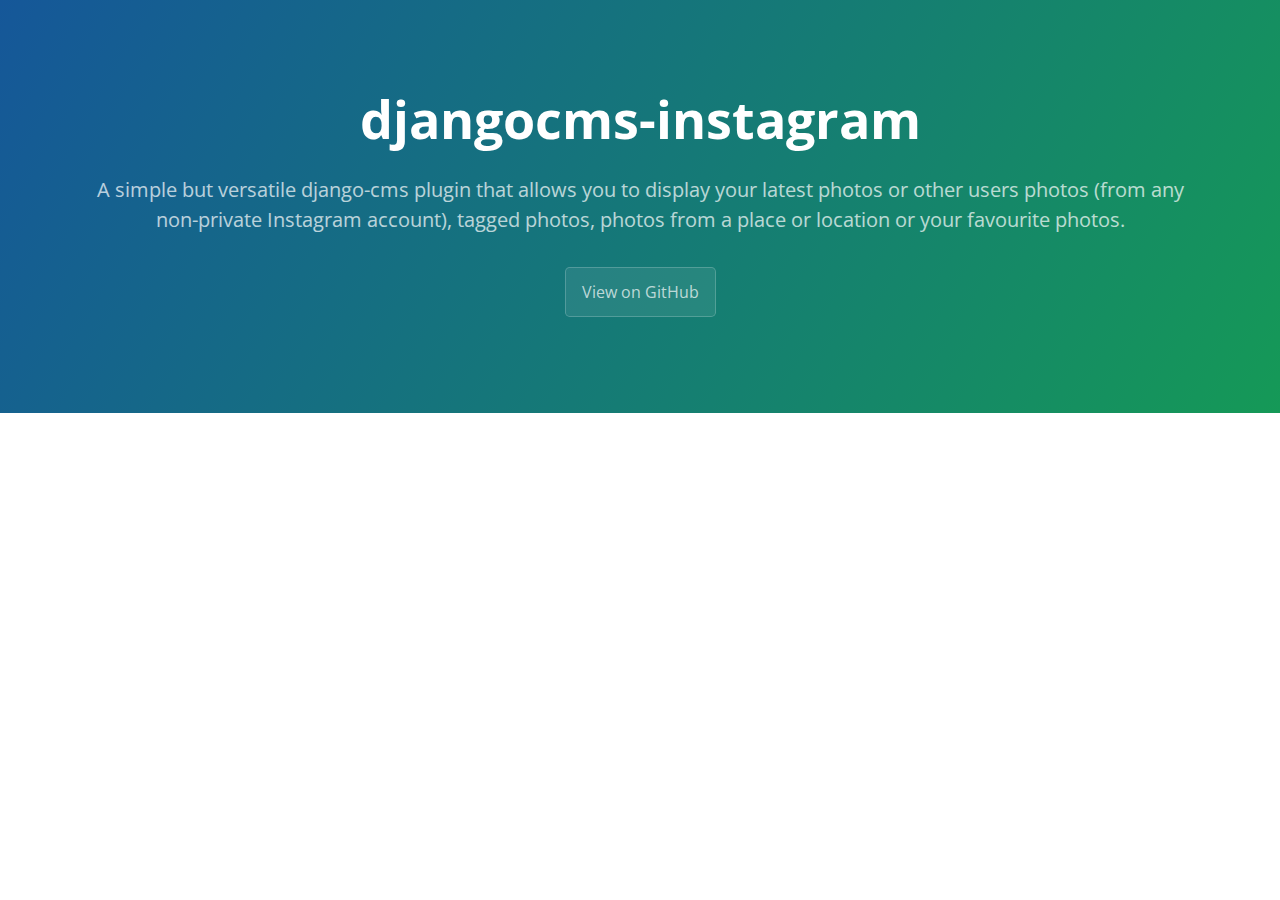
<file: index.html>
<!DOCTYPE html>
<html lang="en-us">
  <head>
    <meta charset="UTF-8">
    <title>djangocms-instagram</title>
    <meta name="viewport" content="width=device-width, initial-scale=1">
    <link rel="stylesheet" href="css/normalize.css">
    <link href='https://fonts.googleapis.com/css?family=Open+Sans:400,700' rel='stylesheet' type='text/css'>
    <link rel="stylesheet" href="css/cayman.css">
  </head>
  <body>
    <section class="page-header">
      <h1 class="project-name">djangocms-instagram</h1>
      <h2 class="project-tagline">
        A simple but versatile django-cms plugin that allows you to display your latest photos or other users photos (from any non-private Instagram account), tagged photos, photos from a place or location or your favourite photos.
      </h2>
      <a href="https://github.com/mishbahr/djangocms-instagram" class="btn">View on GitHub</a>
    </section>
  </body>
</html>
</file>
<file: css/cayman.css>
* {
  box-sizing: border-box; }

body {
  padding: 0;
  margin: 0;
  font-family: "Open Sans", "Helvetica Neue", Helvetica, Arial, sans-serif;
  font-size: 16px;
  line-height: 1.5;
  color: #606c71; }

a {
  color: #1e6bb8;
  text-decoration: none; }
  a:hover {
    text-decoration: underline; }

.btn {
  display: inline-block;
  margin-bottom: 1rem;
  color: rgba(255, 255, 255, 0.7);
  background-color: rgba(255, 255, 255, 0.08);
  border-color: rgba(255, 255, 255, 0.2);
  border-style: solid;
  border-width: 1px;
  border-radius: 0.3rem;
  transition: color 0.2s, background-color 0.2s, border-color 0.2s; }
  .btn:hover {
    color: rgba(255, 255, 255, 0.8);
    text-decoration: none;
    background-color: rgba(255, 255, 255, 0.2);
    border-color: rgba(255, 255, 255, 0.3); }
  .btn + .btn {
    margin-left: 1rem; }
  @media screen and (min-width: 64em) {
    .btn {
      padding: 0.75rem 1rem; } }
  @media screen and (min-width: 42em) and (max-width: 64em) {
    .btn {
      padding: 0.6rem 0.9rem;
      font-size: 0.9rem; } }
  @media screen and (max-width: 42em) {
    .btn {
      display: block;
      width: 100%;
      padding: 0.75rem;
      font-size: 0.9rem; }
      .btn + .btn {
        margin-top: 1rem;
        margin-left: 0; } }

.page-header {
  color: #fff;
  text-align: center;
  background-color: #159957;
  background-image: linear-gradient(120deg, #155799, #159957); }
  @media screen and (min-width: 64em) {
    .page-header {
      padding: 5rem 6rem; } }
  @media screen and (min-width: 42em) and (max-width: 64em) {
    .page-header {
      padding: 3rem 4rem; } }
  @media screen and (max-width: 42em) {
    .page-header {
      padding: 2rem 1rem; } }

.project-name {
  margin-top: 0;
  margin-bottom: 0.1rem; }
  @media screen and (min-width: 64em) {
    .project-name {
      font-size: 3.25rem; } }
  @media screen and (min-width: 42em) and (max-width: 64em) {
    .project-name {
      font-size: 2.25rem; } }
  @media screen and (max-width: 42em) {
    .project-name {
      font-size: 1.75rem; } }

.project-tagline {
  margin-bottom: 2rem;
  font-weight: normal;
  opacity: 0.7; }
  @media screen and (min-width: 64em) {
    .project-tagline {
      font-size: 1.25rem; } }
  @media screen and (min-width: 42em) and (max-width: 64em) {
    .project-tagline {
      font-size: 1.15rem; } }
  @media screen and (max-width: 42em) {
    .project-tagline {
      font-size: 1rem; } }

.main-content :first-child {
  margin-top: 0; }
@media screen and (min-width: 64em) {
  .main-content {
    max-width: 64rem;
    padding: 2rem 6rem;
    margin: 0 auto;
    font-size: 1.1rem; } }
@media screen and (min-width: 42em) and (max-width: 64em) {
  .main-content {
    padding: 2rem 4rem;
    font-size: 1.1rem; } }
@media screen and (max-width: 42em) {
  .main-content {
    padding: 2rem 1rem;
    font-size: 1rem; } }
.main-content img {
  max-width: 100%; }
.main-content h1, .main-content h2, .main-content h3, .main-content h4, .main-content h5, .main-content h6 {
  margin-top: 2rem;
  margin-bottom: 1rem;
  font-weight: normal;
  color: #159957; }
.main-content p {
  margin-bottom: 1em; }
.main-content code {
  padding: 2px 4px;
  font-family: Consolas, "Liberation Mono", Menlo, Courier, monospace;
  font-size: 0.9rem;
  color: #383e41;
  background-color: #f3f6fa;
  border-radius: 0.3rem; }
.main-content pre {
  padding: 0.8rem;
  margin-top: 0;
  margin-bottom: 1rem;
  font: 1rem Consolas, "Liberation Mono", Menlo, Courier, monospace;
  color: #567482;
  word-wrap: normal;
  background-color: #f3f6fa;
  border: solid 1px #dce6f0;
  border-radius: 0.3rem; }
  .main-content pre > code {
    padding: 0;
    margin: 0;
    font-size: 0.9rem;
    color: #567482;
    word-break: normal;
    white-space: pre;
    background: transparent;
    border: 0; }
.main-content .highlight {
  margin-bottom: 1rem; }
  .main-content .highlight pre {
    margin-bottom: 0;
    word-break: normal; }
.main-content .highlight pre, .main-content pre {
  padding: 0.8rem;
  overflow: auto;
  font-size: 0.9rem;
  line-height: 1.45;
  border-radius: 0.3rem;
  -webkit-overflow-scrolling: touch; }
.main-content pre code, .main-content pre tt {
  display: inline;
  max-width: initial;
  padding: 0;
  margin: 0;
  overflow: initial;
  line-height: inherit;
  word-wrap: normal;
  background-color: transparent;
  border: 0; }
  .main-content pre code:before, .main-content pre code:after, .main-content pre tt:before, .main-content pre tt:after {
    content: normal; }
.main-content ul, .main-content ol {
  margin-top: 0; }
.main-content blockquote {
  padding: 0 1rem;
  margin-left: 0;
  color: #819198;
  border-left: 0.3rem solid #dce6f0; }
  .main-content blockquote > :first-child {
    margin-top: 0; }
  .main-content blockquote > :last-child {
    margin-bottom: 0; }
.main-content table {
  display: block;
  width: 100%;
  overflow: auto;
  word-break: normal;
  word-break: keep-all;
  -webkit-overflow-scrolling: touch; }
  .main-content table th {
    font-weight: bold; }
  .main-content table th, .main-content table td {
    padding: 0.5rem 1rem;
    border: 1px solid #e9ebec; }
.main-content dl {
  padding: 0; }
  .main-content dl dt {
    padding: 0;
    margin-top: 1rem;
    font-size: 1rem;
    font-weight: bold; }
  .main-content dl dd {
    padding: 0;
    margin-bottom: 1rem; }
.main-content hr {
  height: 2px;
  padding: 0;
  margin: 1rem 0;
  background-color: #eff0f1;
  border: 0; }

.site-footer {
  padding-top: 2rem;
  margin-top: 2rem;
  border-top: solid 1px #eff0f1; }
  @media screen and (min-width: 64em) {
    .site-footer {
      font-size: 1rem; } }
  @media screen and (min-width: 42em) and (max-width: 64em) {
    .site-footer {
      font-size: 1rem; } }
  @media screen and (max-width: 42em) {
    .site-footer {
      font-size: 0.9rem; } }

.site-footer-owner {
  display: block;
  font-weight: bold; }

.site-footer-credits {
  color: #819198; }
</file>
